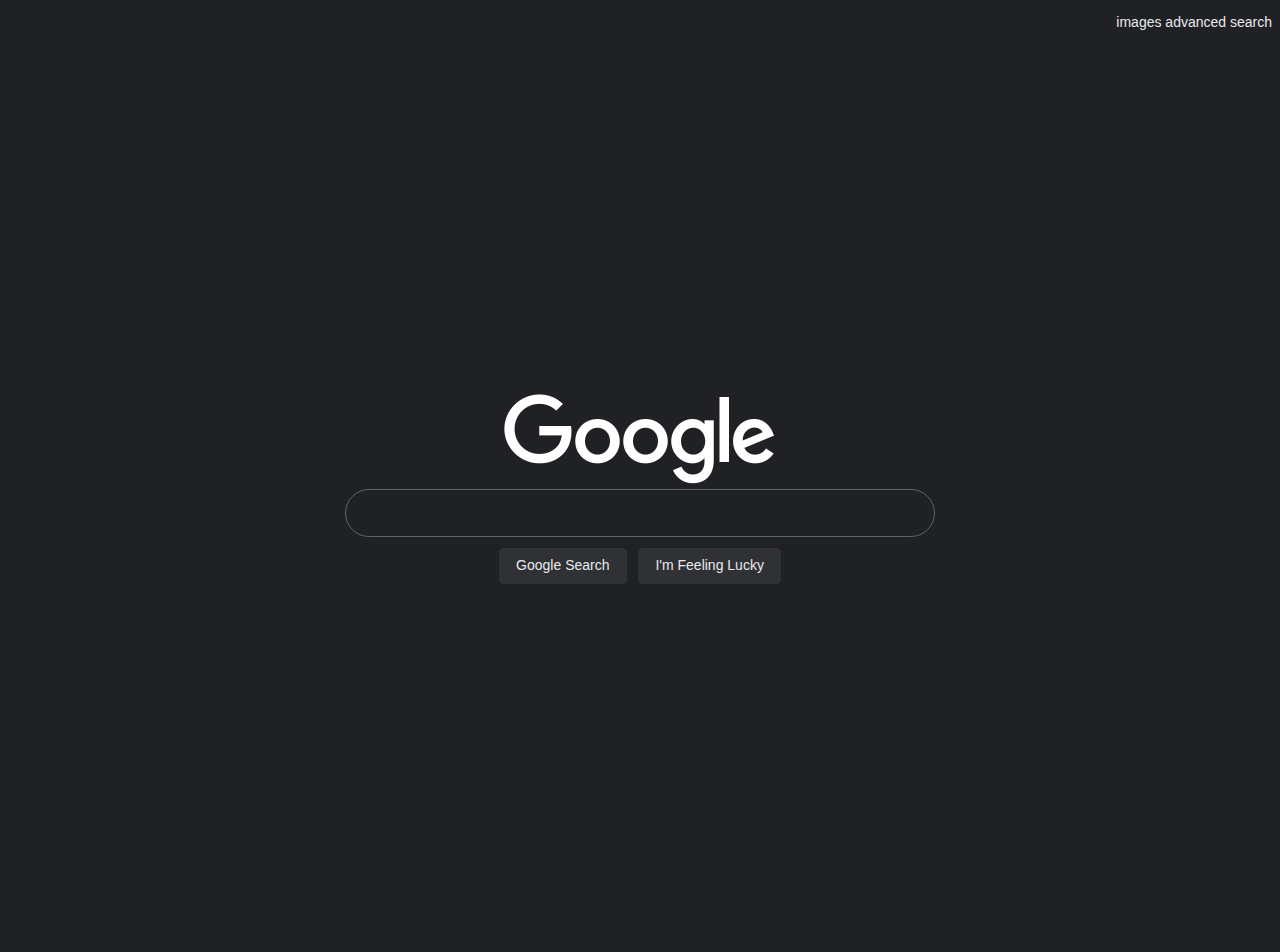
<file: index.html>
<!DOCTYPE html>
<html lang="en">
    <head>
        <meta charset="utf-8">
        <meta name="viewport" content="width=device-width, initial-scale=1">
        <link rel="stylesheet" href="style.css">
        <title>Search</title>
    </head>
    <body id="bdstyl">
        <header>
        		<ul>
        			<a class="navg" href="imgsearch.html">images</a>
        			<a class="navg" href="advsearch.html">advanced search</a>
        		</ul>
        </header>
        
       <div class="bigbox">
            <div class="smallbox">
                <div>
                    <center><img src="googlelogo.png"></center>               
                </div>
                <form action="https://www.google.com/search">
                    <center>
                        <div><input class="srchbox" type="text" name="q"></div>
                        <div>
                            <input class="button" type="submit" value="Google Search">
                            <input class="button" type="submit" value="I'm Feeling Lucky" name="btnI">
                        </div>
                    </center>
                </form>
            </div>
        </div>
    </body>
</html>
</file>
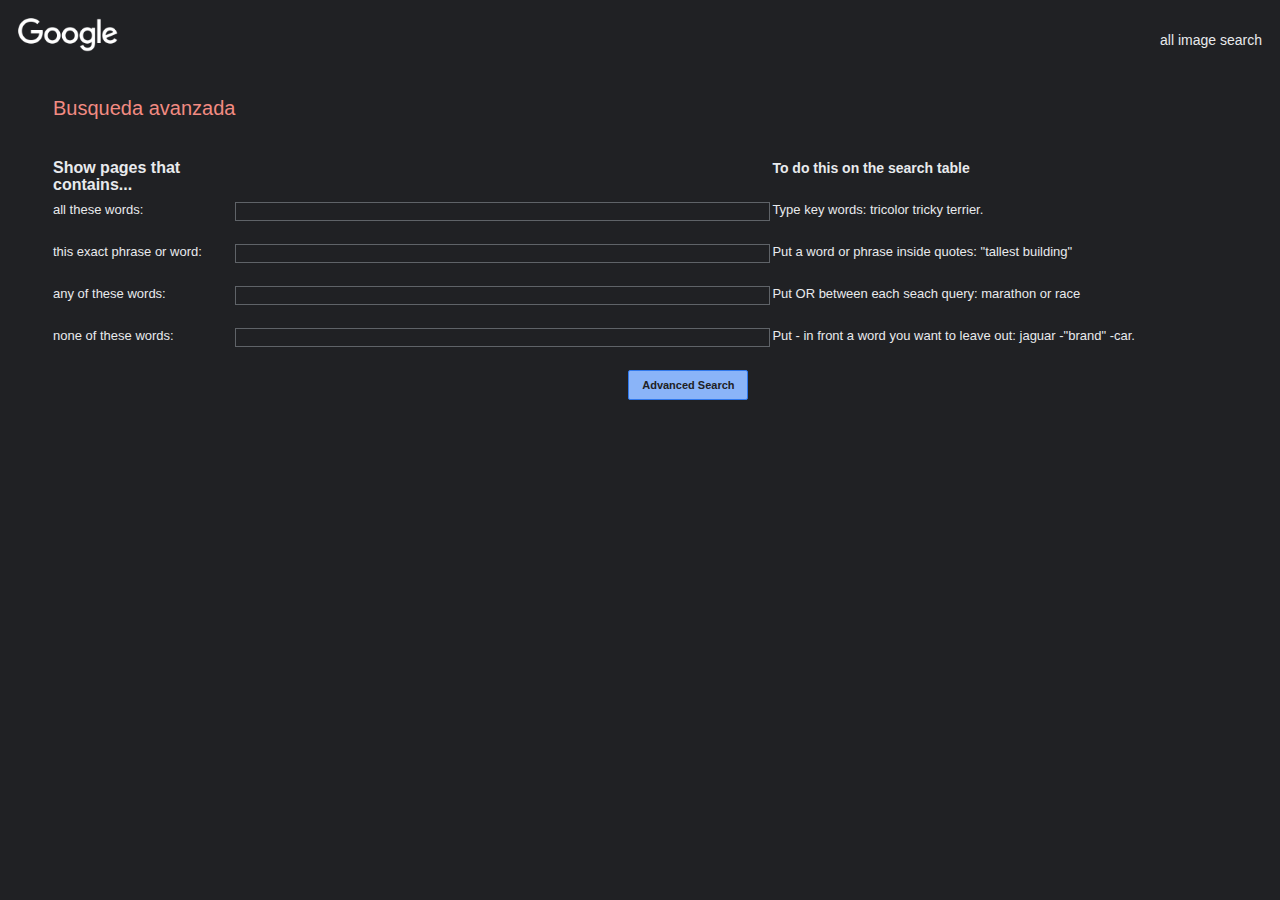
<file: advsearch.html>
<!DOCTYPE html>
<html lang="en">
    <head>
        <meta charset="utf-8">
        <meta name="viewport" content="width=device-width, initial-scale=1">
        <link rel="stylesheet" href="style.css">
        <title>Search</title>
    </head>
    <body id="bdstyl">
        <header>
            <div class="hd1">
                <div>
                    <img class="logo" src="googlelogo.png">
                </div>
                <div>
                    <ul>
                        <a class="navg" href="index.html">all</a>
                        <a class="navg" href="imgsearch.html">image search</a>
                    </ul>
                </div>
            </div>
        </heaer>
        <div class="clear">
            <div class="clear">
                <div class="src">
                    Busqueda avanzada
                </div>
            </div>
        </div>

        <div class="advbox">
            <form action="https://www.google.com/search">
                <div class="clear">
                    <div class="clear1">
                        <div class="col"><span>Show pages that contains...</span></div>
                        <div class="col2"> </div>
                        <div class="col3"><label>To do this on the search table</label><div>
                    </div>
                </div>

                <div class="clear">
                    <div class="clear">
                        <div class="clear1">
                            <div class="col"><div class="cell">all these words:</div></div>
                            <div class="col2"><input class="inp" type="text" name="as_q"></div>
                            <div class="col3"><div class="cell">Type key words: tricolor tricky terrier.</div><div>
                        </div>
                    </div>
                    <div class="clear">
                        <div class="clear1">
                            <div class="col"><div class="cell">this exact phrase or word:</div></div>
                            <div class="col2"><input class="inp" type="text" name="as_epq"></div>
                            <div class="col3"><div class="cell">Put a word or phrase inside quotes: "tallest building"</div>
                    </div>
                    <div class="clear">
                        <div class="clear1">
                            <div class="col"><div class="cell">any of these words:</div></div>
                            <div class="col2"><input class="inp" type="text" name="as_oq"></div>
                            <div class="col3"><div class="cell">Put OR between each seach query: marathon or race</div><div>
                        </div>
                    </div>
                    <div class="clear">
                        <div class="clear1">
                            <div class="col"><div class="cell">none of these words:</div></div>
                            <div class="col2"><input class="inp" type="text" name="as_eq"></div>
                            <div class="col3"><div class="cell">Put - in front a word you want to leave out: jaguar -"brand" -car.</div><div>
                        </div>
                    </div>
                    <div class="clear">
                        <div class="clear1">
                            <div class="col"><div class="cell"></div></div>
                            <div class="col2"><div class="clear"><input class="advbutton" type="submit" value="Advanced Search"></div>
                            <div class="col3"><div class="cell"></div><div>
                        </div>
                    </div>
            </form>
        </div>
        


    </body>
</html>
</file>
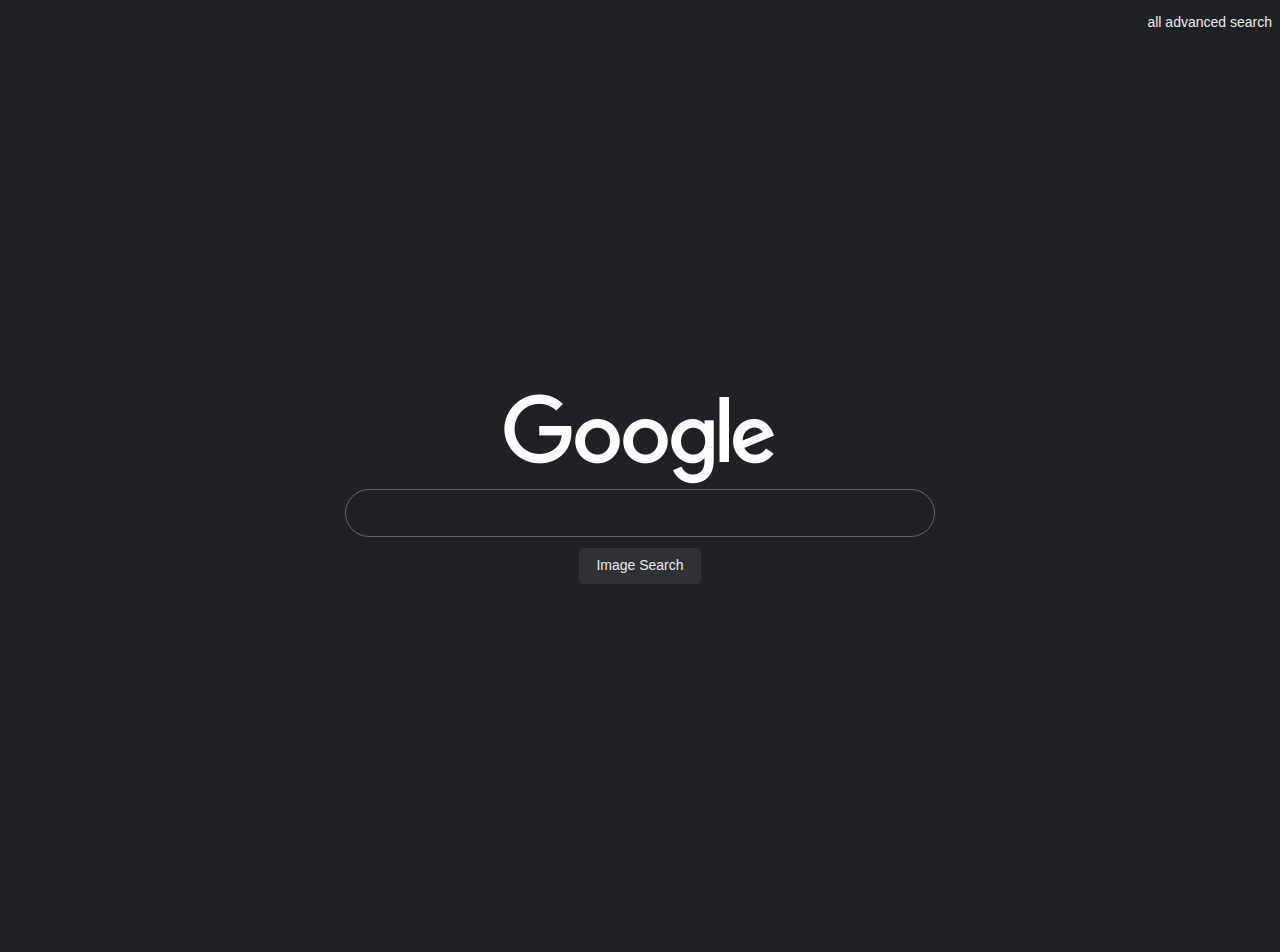
<file: imgsearch.html>
<!DOCTYPE html>
<html lang="en">
    <head>
        <meta charset="utf-8">
        <meta name="viewport" content="width=device-width, initial-scale=1">
        <link rel="stylesheet" href="style.css">
        <title>Search</title>
    </head>
    <body id="bdstyl">
        <header>
                <ul>
                    <a class="navg" href="index.html">all</a>
                    <a class="navg" href="advsearch.html">advanced search</a>
                </ul>
        </header>
        <div class="bigbox">
            <div class="smallbox">
                <div>
                    <center><img src="googlelogo.png"></center>
                </div>
                <div>
                    <center>
                        <form action="https://www.google.com/search">
                            <input class="srchbox" type="text" name="q">
                            <input type="hidden" name="tbm" value="isch"><br>
                            <input class="button" type="submit" value="Image Search">
                        </form>
                    </center>
                </div>
            </div>
        </div>
    </body>
</html>
</file>
<file: style.css>
#bdstyl, .button, .srchbox, .navg{
	color: #e8eaed;
	font-size: 14px;
	font-family: arial, sans-serif;
	background: #202124;
	text-decoration: none	
}


.logo{
	width: 100px;
}
ul{
	text-align: right;
}
.hd1{
	box-sizing: border-box;
	position: relative;
	width: 100%;
	display: flex;
	justify-content: space-between;
	padding: 10px;
}

.bigbox{
	display: flex;
	justify-content: center;
	align-items: center;
	height: 100vh;
}

.button{
	text-align: center;
	background-color: #303134;
	border: 1px solid #303134;
	border-radius: 4px;
	margin: 11px 4px;
	padding: 0 16px;
	line-height: 27px;
	height: 36px;
	cursor: pointer;
}
.srchbox{
	
	height: 44px;
	background: #202124;
	border: 1px solid #5f6368;
	border-radius: 24px;
	width: 584px;
}
.src{
	color: #f28b82;
	font-size: 20px;
	margin: 25px 45px;
}
.advbox{
	max-width: 1140px;
	min-width: 200px;
	width: 96%;
	margin: 40px 2% 0 45px;
}
.clear{
	clear: both;
	width: 100%;
}
.clear1{
	clear: both;
}
span{
	font-size: 16px;
	font-weight: 700;
}
label{
	font-size: 14px;
	font-weight: 700;
}
.col{
	float: left;
	vertical-align: middle;
	min-width: 167px;
	width: 16%;
	height: 42px;
	line-height: 16px;
	font-size: 13px;
	font-weight: 300;
}
.col2{
	float: left;
	min-width: 167px;
	width: 45%;
	min-height: 41px;
	padding-right: 16px;
	vertical-align: middle;
}
.col3{
	float: left;
	min-width: 160px;
	width: 33%;
	position: relative;
	padding-left: 8px;
	font-size: 13px;
	font-weight: 300;
}
.cell{
	display: table-cell;
	height: 30px;
	vertical-align: top;
}
.inp{
	width: 100%;
	text-align: left;
	background: #202124;
	border: 1px solid #5f6368;
	padding-right: 18px;
	color: white;
}
.advbutton{
	float: right;
	user-select: none;
	line-height: 100%;
	height: 30px;
	min-width: 120px;
	color: #202124;
	background: #8ab4f8;
	border-color: #8ab4f8;
	border: 1px solid #3079ed;
	border-radius: 2px;
	cursor: default;
	font-size: 11px;
	font-weight: bold;
	text-align: center;
	padding: 0 12px;
}
</file>
